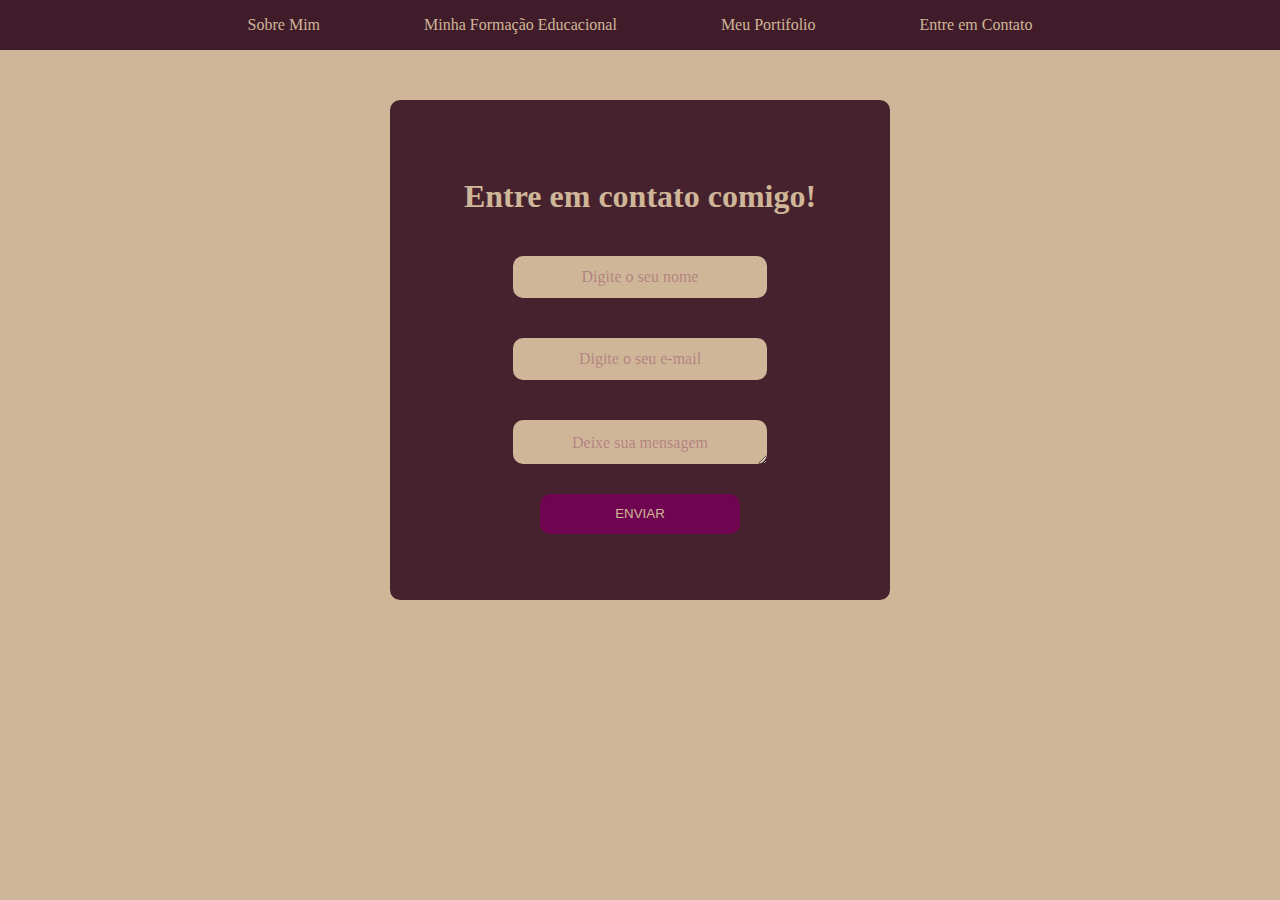
<file: contato.html>
<!DOCTYPE html>
<html lang="PT-BR">
<head>
    <meta charset="UTF-8">
    <title>Entre em contato!</title>
    <link rel="stylesheet" href=".\estilos\estilo.css">
    <link rel="stylesheet" href=".\estilos\contato.css">
</head>
<body>
        <header class="header">
            <a href=".\index.html">Sobre Mim</a>
            <a href=".\formacao.html">Minha Formação Educacional</a>
            <a href=".\portifolio.html">Meu Portifolio</a>
            <a href=".\contato.html">Entre em Contato</a>
        </header>
        <section>
                <h1> Entre em contato comigo!</h1>
        
                <input class="conteudo" type="text" placeholder="Digite o seu nome">
                <input class="conteudo" type="email" placeholder="Digite o seu e-mail">
                <textarea class="conteudo" type="text" placeholder="Deixe sua mensagem"></textarea>
                <button>ENVIAR</button>
        </section>
</body>

</html>
</file>
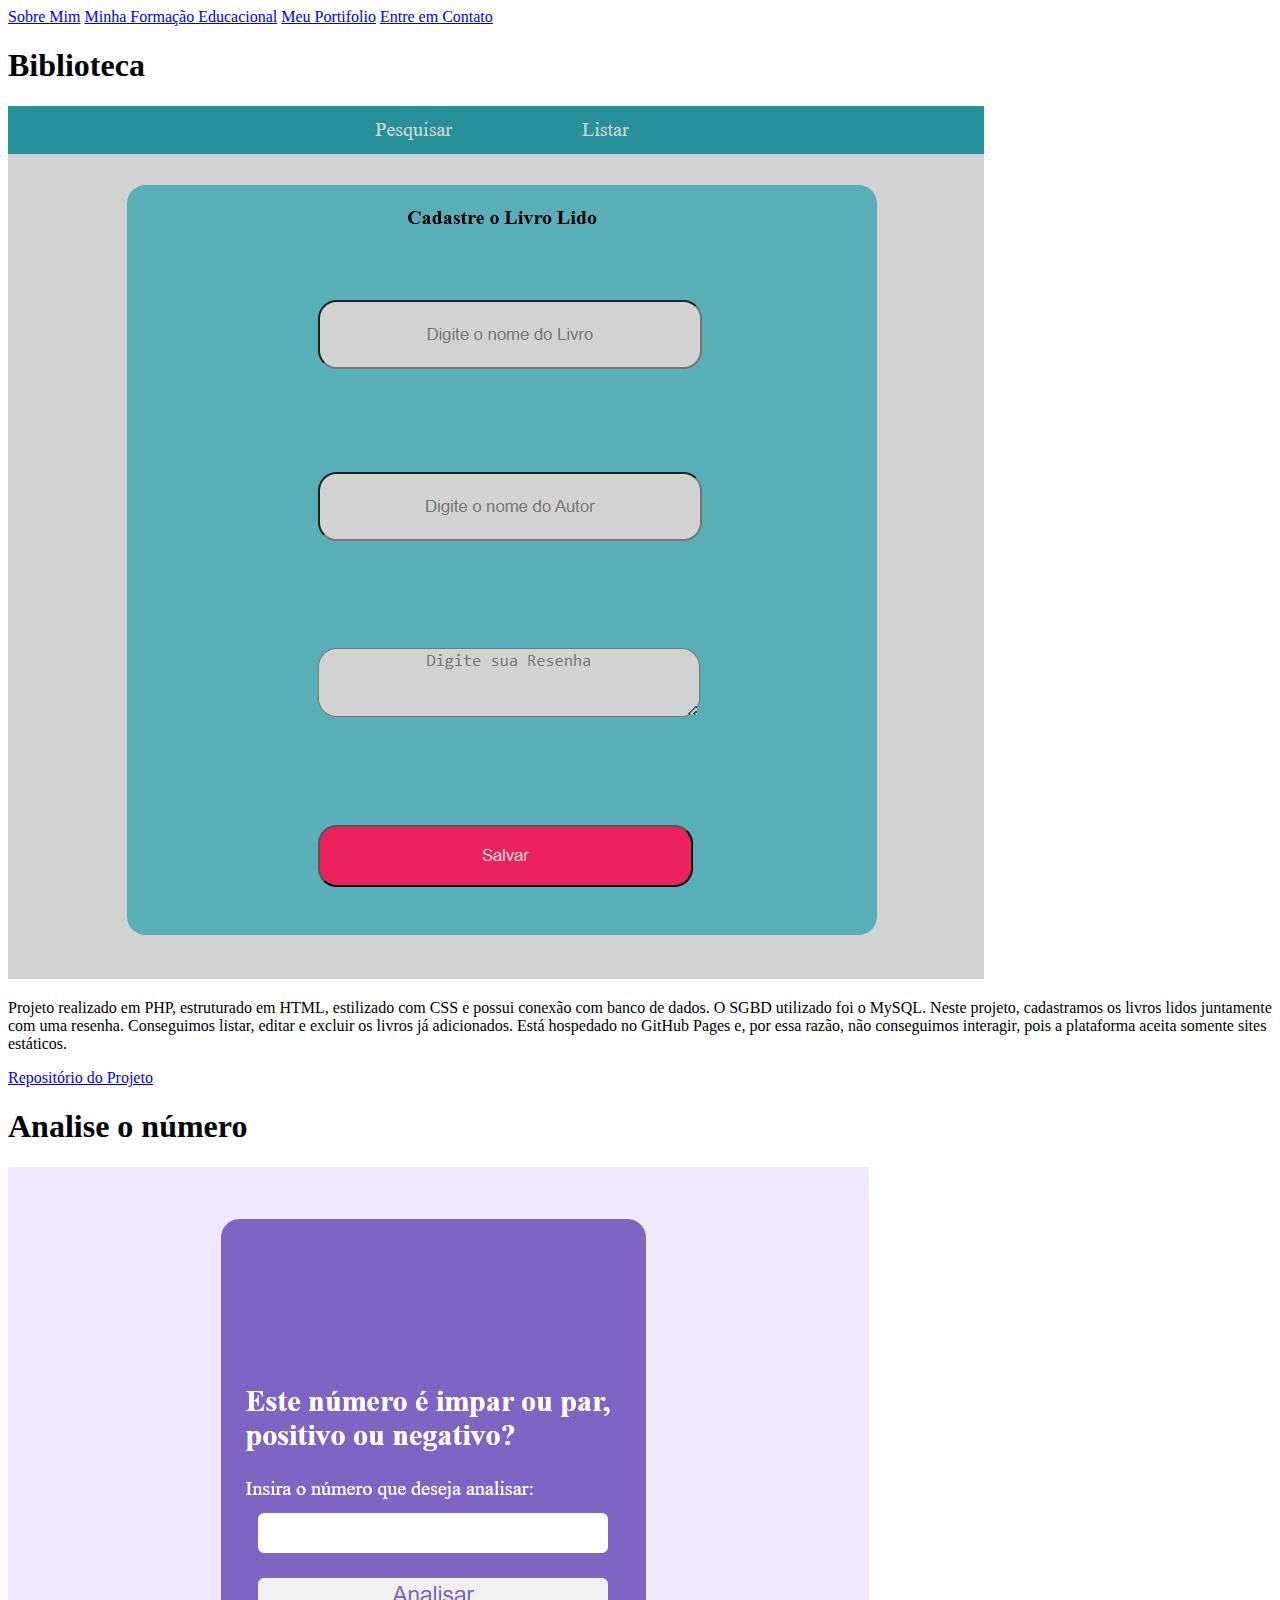
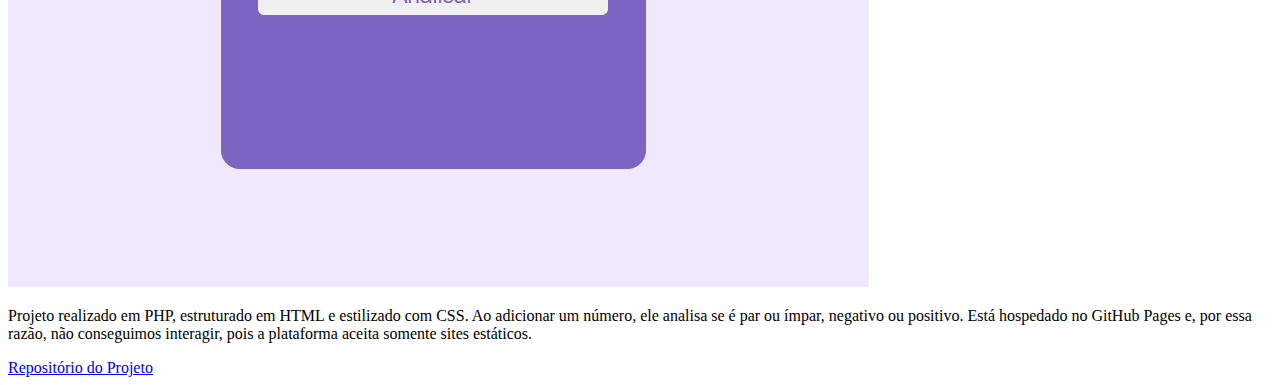
<file: portifolio.html>
<!DOCTYPE html>
<html lang="PT-BR">
<head>
    <meta charset="UTF-8">
    <title>Meu portifolio!</title>
    <link rel="stylesheet" href="C:\Projeto_SAMARA\estilos\estilo.css">
    <link rel="stylesheet" href="C:\Projeto_SAMARA\estilos\portifolio.css">
</head>
<body>
    <header class="header">
        <a href=".\index.html">Sobre Mim</a>
        <a href=".formacao.html">Minha Formação Educacional</a>
        <a href=".\portifolio.html">Meu Portifolio</a>
        <a href=".\contato.html">Entre em Contato</a>
    </header>
    <div>
    <section>
        <h1>Biblioteca</h1>
        <a href="https://samarabraga.github.io/biblioteca/"><img src="imagens\Captura de tela 2025-08-31 184808.png" alt=""></a>
        <p>Projeto realizado em PHP, estruturado em HTML, estilizado com CSS e possui conexão com banco de dados. O SGBD utilizado foi o MySQL. Neste projeto, cadastramos os livros lidos juntamente com uma resenha. Conseguimos listar, editar e excluir os livros já adicionados. Está hospedado no GitHub Pages e, por essa razão, não conseguimos interagir, pois a plataforma aceita somente sites estáticos.</p>
        <a class="pro" href="https://github.com/SamaraBraga/biblioteca">Repositório do Projeto</a>
    </section>
    <section>
        <h1>Analise o número</h1>
        <a href="https://samarabraga.github.io/analisa_numero/"><img src="imagens\Captura de tela 2025-08-31 184835.png" alt=""></a>
        <p>Projeto realizado em PHP, estruturado em HTML e estilizado com CSS. Ao adicionar um número, ele analisa se é par ou ímpar, negativo ou positivo. Está hospedado no GitHub Pages e, por essa razão, não conseguimos interagir, pois a plataforma aceita somente sites estáticos.</p>
        <a class="pro" href="https://github.com/SamaraBraga/analisa_numero">Repositório do Projeto</a>
    </section>
    </div>
</body>

</html>
</file>
